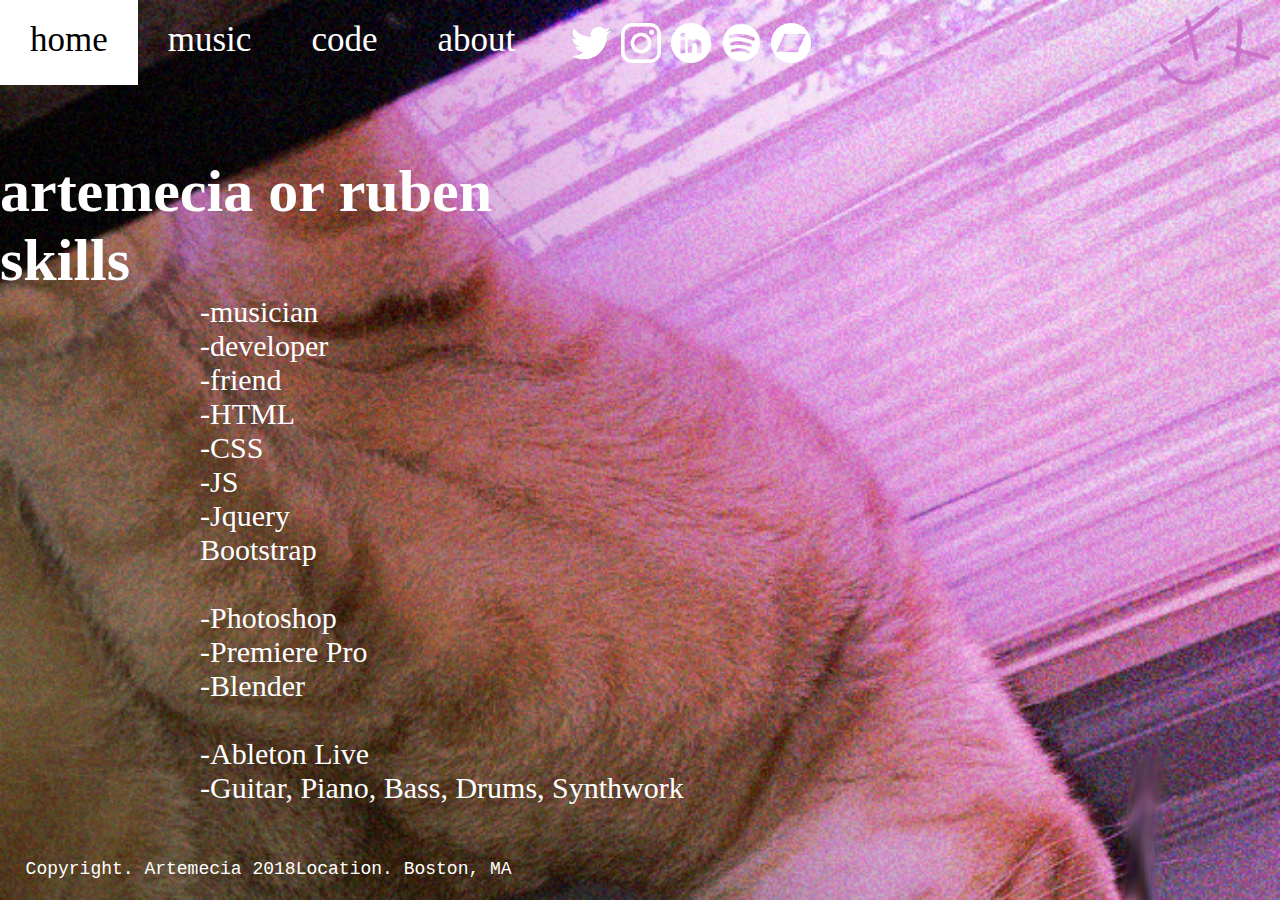
<file: about.html>
<!DOCTYPE html>
<html lang="en">
<head>
    <meta charset="UTF-8">
    <meta http-equiv="X-UA-Compatible" content="IE=edge">
    <meta name="viewport" content="width=device-width, initial-scale=1.0">
    <link rel="stylesheet" href="https://cdn.jsdelivr.net/npm/bootstrap@5.1.3/dist/css/bootstrap.min.css" integrity="sha384-1BmE4kWBq78iYhFldvKuhfTAU6auU8tT94WrHftjDbrCEXSU1oBoqyl2QvZ6jIW3" crossorigin="anonymous">
    <link rel="stylesheet" href="./assets/css/style.css">
    <title>About Rubey</title>
</head>
<body class="bg-black about-body">

    <section class="overall-container">
        <header>
            <div class="header-stuff">
                <ul>
                    <ul>
                        <li>
                            <a href="./index.html" class="header-link">home</a>
                        </li>
                        <li>
                            <a href="./music.html" class="header-link">music</a>
                        </li>
                        <li>
                            <a href="./code.html" class="header-link">code</a>
                        </li>
                        <li>
                            <a href="./about.html" class="header-link">about</a>
                        </li>
                    </ul>   
                </ul>   
                <div id="icons">
                    <a href="https://twitter.com/rubemecia"><img class="icon" src="./assets/icons/twitter_PNG1.png"></a>
                    <a href="https://www.instagram.com/ceraz_/"><img class="icon" src="./assets/icons/insta.png"></a>
                    <a href="https://www.linkedin.com/in/connor-schulz-937a4a22b/"><img class="icon" src="./assets/icons/linkedin.png"></a>
                    <a href="https://open.spotify.com/artist/71D51AvfumEXGkIafqr7zv"><img class="icon" src="./assets/icons/spotify.PNG"></a>
                    <a href="https://artemecia.bandcamp.com/releases"><img class="icon" src="./assets/icons/bandcamp.png"></a>
                </div>
            </div>
            <img class="smiley" src="./assets/images/smiley.png">
        </header>


        <section class="about-content desktop">
            <div class="container justify-content-start pt-5">
                <div class="row about-title">
                    <div class="col-6">
                        <h3>artemecia or ruben</h3>
                    </div>
                    <div class="col-6">
                        <h3>skills</h3>
                    </div>
                </div>
                <div class="row about-list my-5">
                    <div class="col">
                        <ul>
                            <li>-musician</li>
                            <li>-developer</li>
                            <li>-friend</li>
                        </ul>
                    </div>
                    <div class="col">
                        <ul>
                            <li>-HTML</li>
                            <li>-CSS</li>
                            <li>-JS</li>
                            <li>-Jquery</li>
                            <li>Bootstrap</li>
                            <br>
                            <li>-Photoshop</li>
                            <li>-Premiere Pro</li>
                            <li>-Blender</li>
                            <br>
                            <li>-Ableton Live</li>
                            <li>-Guitar, Piano, Bass, Drums, Synthwork</li>
                        </ul>
                    </div>
                </div>

            </div>
        </section>

        <section class="about-content mobile">
            <div class="container justify-content-start pt-5">
                <div class="row about-list my-md-5">
                    <div class="col">

                        <h3>artemecia or ruben</h3>
                        <ul>
                            <li>-musician</li>
                            <li>-developer</li>
                            <li>-friend</li>
                        </ul>
                    </div>
                    <div class="col">
                        <h3>skills</h3>
                        <ul>
                            <li>-HTML</li>
                            <li>-CSS</li>
                            <li>-JS</li>
                            <li>-Jquery</li>
                            <li>Bootstrap</li>
                            <br>
                            <li>-Photoshop</li>
                            <li>-Premiere Pro</li>
                            <li>-Blender</li>
                            <br>
                            <li>-Ableton Live</li>
                            <li>-Guitar, Piano, Bass, Drums, Synthwork</li>
                        </ul>
                    </div>
                </div>

            </div>
        </section>

        <div class="about-footer">
            <div class="col-md-5 col-6">
                <p>Copyright. Artemecia 2018</p>
            </div>
            <div class="col-6">
                <p>Location. Boston, MA</p>
            </div>
        </div>        
    </section>
</body>
</html>
</file>
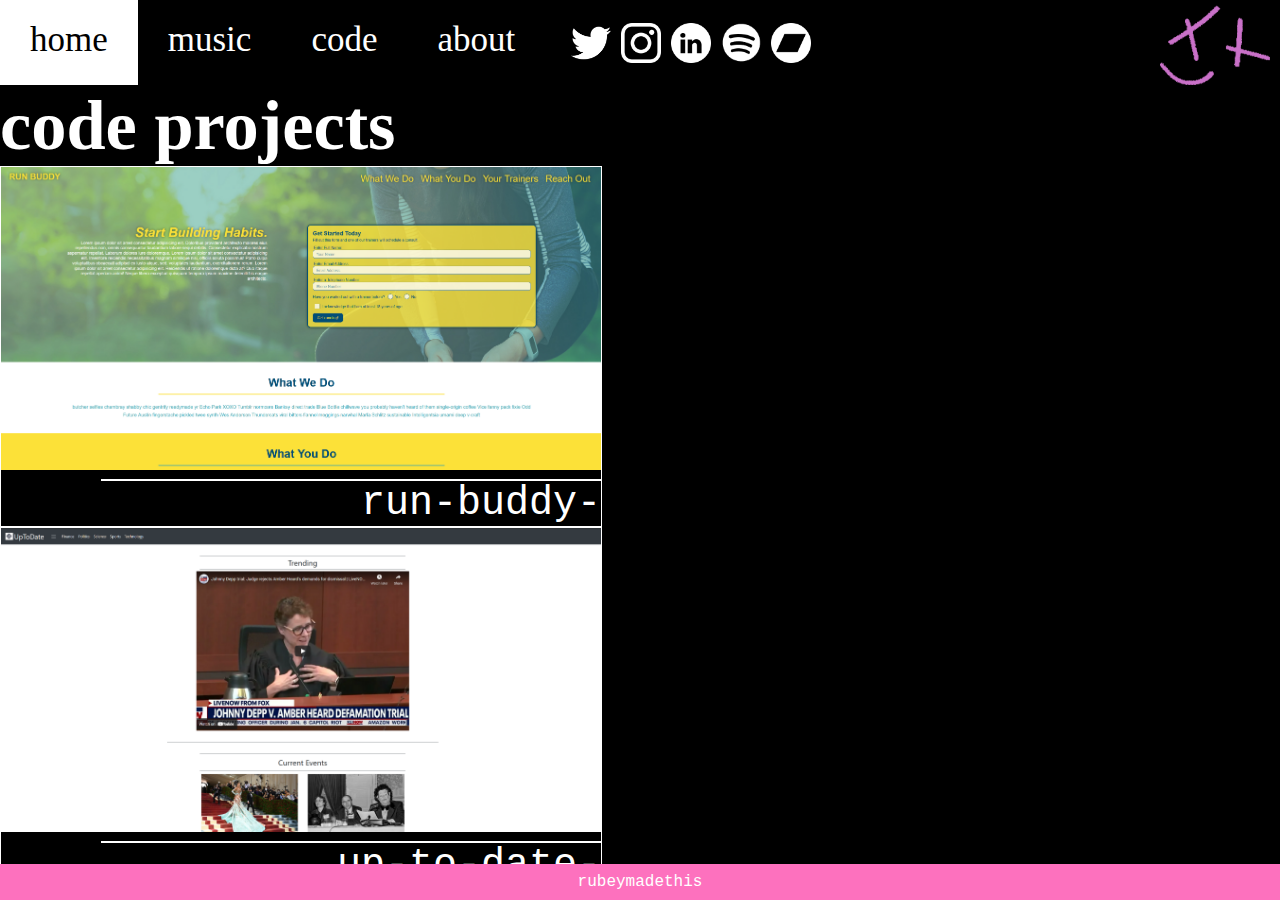
<file: code.html>
<!DOCTYPE html>
<html lang="en">
<head>
    <meta charset="UTF-8">
    <meta http-equiv="X-UA-Compatible" content="IE=edge">
    <meta name="viewport" content="width=device-width, initial-scale=1.0">
    <link rel="stylesheet" href="https://cdn.jsdelivr.net/npm/bootstrap@5.1.3/dist/css/bootstrap.min.css" integrity="sha384-1BmE4kWBq78iYhFldvKuhfTAU6auU8tT94WrHftjDbrCEXSU1oBoqyl2QvZ6jIW3" crossorigin="anonymous">
    <link rel="stylesheet" href="./assets/css/style.css">
    <title>Artemecia Code</title>
</head>
<body class="bg-black code-body">
    <header>
        <div class="header-stuff">
            <ul>
                <ul>
                    <li>
                        <a href="./index.html" class="header-link">home</a>
                    </li>
                    <li>
                        <a href="./music.html" class="header-link">music</a>
                    </li>
                    <li>
                        <a href="./code.html" class="header-link">code</a>
                    </li>
                    <li>
                        <a href="./about.html" class="header-link">about</a>
                    </li>
                </ul>   
            </ul>   
            <div id="icons">
                <a href="https://twitter.com/rubemecia"><img class="icon" src="./assets/icons/twitter_PNG1.png"></a>
                <a href="https://www.instagram.com/ceraz_/"><img class="icon" src="./assets/icons/insta.png"></a>
                <a href="https://www.linkedin.com/in/connor-schulz-937a4a22b/"><img class="icon" src="./assets/icons/linkedin.png"></a>
                <a href="https://open.spotify.com/artist/71D51AvfumEXGkIafqr7zv"><img class="icon" src="./assets/icons/spotify.PNG"></a>
                <a href="https://artemecia.bandcamp.com/releases"><img class="icon" src="./assets/icons/bandcamp.png"></a>
            </div>
        </div>
        <img class="smiley" src="./assets/images/smiley.png">
    </header>

    <section>

        <div class="container justify-content-center code-section">
            <div class="row text-end">
                <div class="col-12 ">
                    <h2>code projects</h2>
                </div>
            </div>
            <div class="row m-4">
                <div class="col-lg-6 col-12">
                    <button>
                        <a href="https://rubeyschulz.github.io/run-buddy/">
                            <img src="./assets/images/runbuddy.PNG">
                        </a>
                        <p>run-buddy-</p>
                    </button>
                </div>
                <div class="col-lg-6 col-12">
                    <button>
                        <a href="https://jaymee602.github.io/Project1/finance.html">
                            <img src="./assets/images/uptodate.PNG">
                        </a>
                        <p>up-to-date-</p>
                    </button>
                </div>
            </div>
        </div>
        
    </section>
    <footer class="code-footer">
        <p>rubeymadethis</p>
    </footer>
</body>
</html>
</file>
<file: assets/css/style.css>
/* Header and Global styling */

:root {
    --primary-color: black;
    --secondary-color: white;
    --third-color: rgb(253, 113, 190);
}

* {
    margin: 0;
    padding: 0;
    box-sizing: border-box;
    font-family: Engula;
    color: var(--secondary-color);
}

html {
    background-color: black;
}
/*Lets me use a custom font*/
@font-face {
    font-family: Engula, Verdana;
    src: url('Engula-Regular.TFF');
}

body {
    position: relative;
    padding-bottom: 5vh;
}

p {
    font-family: 'Courier New', Courier, monospace;
}

header {
    display: flex;
    justify-content: space-between;
}

header img {
    margin-right: 10px;
    margin-top: 5px;
    width: 110px;
    height: 80px;
}

.header-stuff {
    display: flex;
    flex-wrap: nowrap;
}

ul {
    list-style-type: none;
    padding-left: 0px;
    margin: 0;
}

header ul {
    display: flex;
    flex-wrap: wrap;
}

header ul li {
    font-size: 35px;
    padding: 20px 30px;
}

header ul li:hover {
    background-color: var(--secondary-color);
    
}

header ul li:hover .header-link {
    color: var(--primary-color);
}

.icon {
    width: 40px;
    height: 40px;
}

#icons {
    display: flex;
    align-items:center;
    margin-left: 2vw;
}

a {
    text-decoration: none;
    color: white;
}

footer {
    position:absolute;
    bottom: 0;
    width: 100%;
    padding: 1vh 0;
    background-color: var(--third-color);
}

footer p {
    text-align: center;
}

h2 {
    font-size: 5.5vw;
}

iframe {
    height: 654px;
    width: 400px;
    padding: 0 20px;
}

/*Small global for flexbox line breaks*/
.break {
    flex-basis: 100%;
    height: 0;
}

/* Index Styling */

.image-dump {
    display: flex;
    flex-wrap: wrap;
    justify-content: center;
    margin: 10px 50px;
    margin-bottom: 0;
}

.image-dump img {
    max-width: 500px;
    min-width: 200px;
    object-fit: scale-down;
    margin: 10px;
}

/*hero CSS selectors*/
.hero {
    width: 80%;
    margin: 80px 10% 80px 10%;
    background-image: url(../images/ramenbig.png);
    background-position: 25%;
    background-size: contain;
    background-repeat: no-repeat;
}

.hero h1 {
    margin-left: 40px;
    font-size: 90px;
    line-height: 1.9;
    font-weight: lighter;
}

.hero h3 {
    margin-left: 40px;
    line-height: 0.8;
    opacity: 0.65;
}

/* Who Am I Section */

.main-content h3 {
    position: relative;
    text-align: center;
    font-size: 3vw;
    font-style: italic;
    padding: 0 30px;
    margin: 30px 0;
    color: var(--third-color);
}

/* Class to create a border smaller than the div width */

.main-content h3::before {
    content : "";
    position: absolute;
    left    : 25%;
    bottom  : 0;
    height  : 0px;
    width   : 50%;  /* or 100px */
    border-bottom:1px solid var(--third-color);
}

.main-block {
    display: flex;
    flex-wrap: wrap;
    justify-content: space-between;
    align-content: center;
    padding: 0 5% 30px 5%;
    margin: 0 5%;
    border-bottom: 3px solid;
}

.who-am-i {
    border-right: 1px solid;
    padding-right: 20px;
}

.bio {
    text-align: right;
    margin-bottom: 10px;
    font-size: 35px;
}



/* ABOUT PAGE */

.mobile {
    display: none;
}

.about-body {
    padding-bottom: 0;
}

.overall-container {
    background-image: url(../images/bartho\ new.png);
    background-repeat: no-repeat;
    background-size: cover;
    height: 100vh;
}

.about-content {
    width: 100%;
    height: 86vh;
    
    padding-top: 8vh;
    padding-right: 25vw;
}

.about-content .container {
    width: 100%;
    height: 90%;
}

.about-title h3 {
    font-size: 60px;
}

.about-list {
    padding-left: 200px;
    font-size: 30px;
}

.about-footer {
    display: flex;

    padding-left: 2vw;
    font-size: 18px;
}

/* CODE PAGE */

.code-body {
    height: 100vh;
}

.code-section button {
    background:none;
    text-decoration:none;
    border: 1px solid white;
}

.code-section button p {
    text-align: end;
    margin-top: 5px;
    margin-left: 100px;
    border-top: 2px solid white;
    font-size: 40px;
}

.code-section button img {
    width: 600px;
}

/* MUSIC PAGE */

.music-content .row {
    flex-wrap: nowrap;
    box-sizing: content-box;
}

.audio-files {
    display: flex;
    flex-wrap: wrap;
    justify-content: end;   
}
.audio-files p {
    margin-top: 10px;
    font-size: 20px;

}

.spotify {
    height: 442px;
}

.music-content iframe {
}

/* media query for tablet sized screens */
@media screen and (max-width: 820px){
    .smiley {
        display: none;
    }

    .hero {
        background-size: 150%;
        background-position: 90% 60%;
    }
    
    .bio {
        font-size: 25px;
    }

    .main-content h3 {
        font-size: 4vw;
    }

    .header-stuff {
        flex-wrap: wrap;
    }

    /* MUSIC */

    .music-content h2 {
        font-size: 15vw;
    }

    .music-content .row {
        flex-wrap: wrap;
    }

    .audio-files {
        margin-bottom: 10vw;
        justify-content: start;  
    }

    /* CODE */

    .code-section button {
        margin-bottom: 2vh;
    }

    .code-section button img {
        width: 80vw;
    }

       /* ABOUT */

    .about-content {
        padding-right: 0;
    }

}
/* media query for phone sized screens */
@media screen and (max-width: 450px){
    
    header ul li {
        font-size: 25px;
        padding: 10px 20px;
    }

    .header-stuff {
        justify-content: center;
        margin-bottom: 5px;;
    }

    .icon {
        width: 30px;
        height: 30px;
    }

    .hero {
        background-size: 400%;
        background-position: 40% 75%;
        width: 90%;
        margin-left: auto;
        margin-right: auto;
    }
    
    .hero h1 {
        font-size: 60px;
        margin-left: 12px;
    }

    .who-am-i {
        text-align: right;
        border-right: 0;
        border-bottom: 1px solid;
        padding: 0;
        margin-left: 80%;
        margin-bottom: 10px;
    }

    .who-am-i h2 {
        font-size: 30px;
    }

    .main-flex {
        padding-top: 40px;
    }

    /* CODE */

    .code-section button p {
        font-size: 20px;
    }

    .code-section h2 {
        font-size: 30px;
    }

    /* ABOUT */

    .desktop {
        display:none;
    }

    .mobile {
        display: initial;
    }

    .overall-container {
        height: 100vh;
        background-position: right bottom;
    }

    .about-content .container {
        height: initial;
        padding-bottom: 2vh;
    }

    .about-list {
        padding-left: 0;
    }

    .about-list h3 {
        font-size: 50px;
    }

    .about-list li {
        font-size: 2.5vh;
    }

    .about-footer {
        justify-content: space-between;
        margin: 0 20px;
    }
}
</file>
